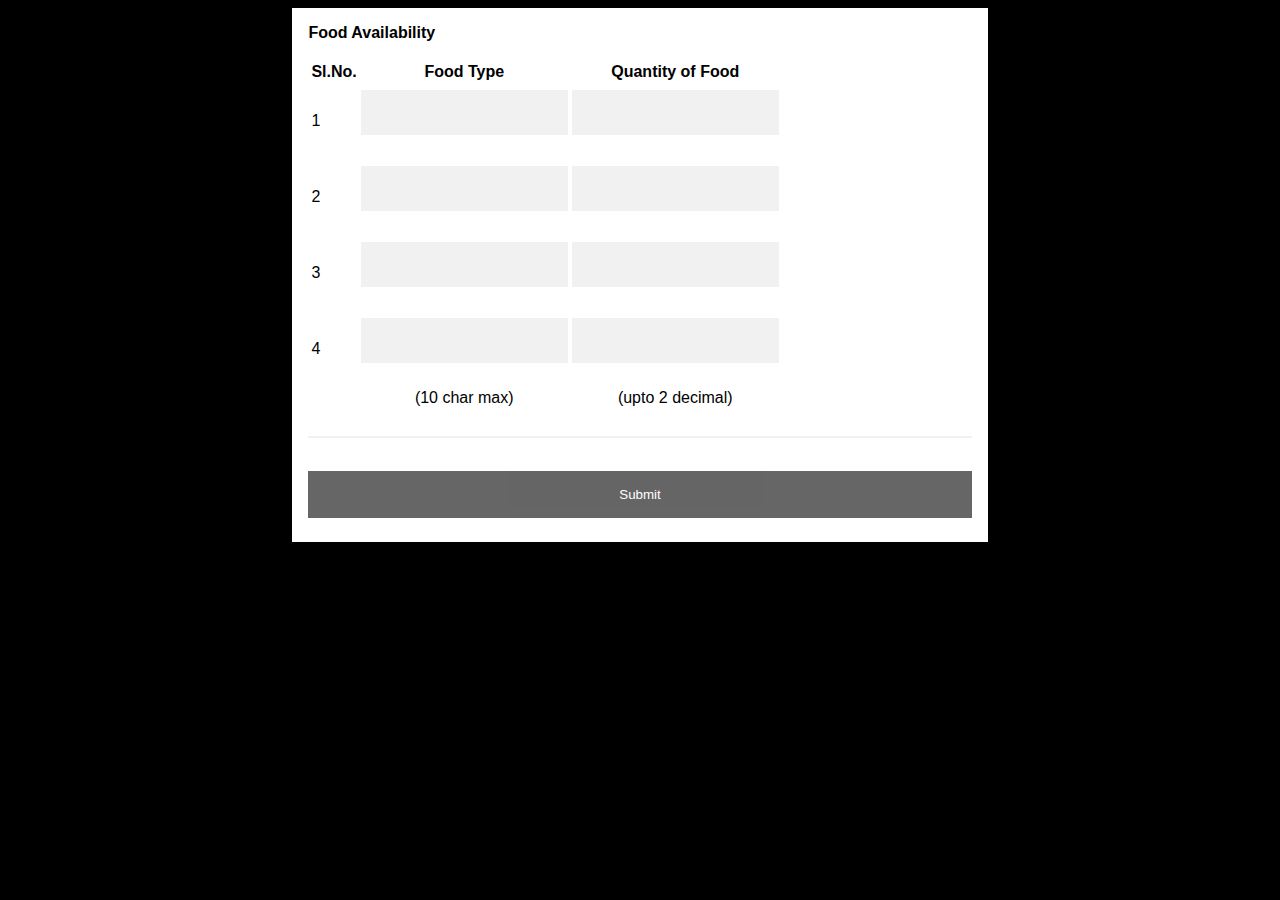
<file: templates/food availabilty.html>
<!DOCTYPE html>
<html>
<head>
<meta name="viewport" content="width=device-width, initial-scale=1">
<style>
body {
  font-family: Arial, Helvetica, sans-serif;
  background-color: black;
}

* {
  box-sizing: border-box;
}

/* Add padding to containers */
.container {
  padding: 16px;
  background-color: white;
}

/* Full-width input fields */
input[type=text], input[type=password] {
  width: 100%;
  padding: 15px;
  margin: 5px 0 22px 0;
  display: inline-block;
  border: none;
  background: #f1f1f1;
}

input[type=text]:focus, input[type=password]:focus {
  background-color: #ddd;
  outline: none;
}

/*mobile no.*/
input[type="tel"] {
  border: 1px solid #ddd;
  padding: 4px 8px;
}
input[type="tel"]:focus {
  border: 1px solid #000;
}

input[type="submit"] {
  font-weight: bold;
  padding: 4px 8px;
  border:1px solid #000;
  background: #3b5998;
  color:#fff;
}
.widthauto{
  width: auto !important;
}
form {
  width: 55%;
  margin: 0 auto;
}

.p {
  padding-top: 30px;
}

/* Overwrite default styles of hr */
hr {
  border: 1px solid #f1f1f1;
  margin-bottom: 25px;
}

/* Set a style for the submit button */
.registerbtn {
  background-color: #555555;
  color: white;
  padding: 16px 20px;
  margin: 8px 0;
  border: none;
  cursor: pointer;
  width: 100%;
  opacity: 0.9;
}

.registerbtn:hover {
  opacity: 1;
}

/* Add a blue text color to links */
a {
  color: dodgerblue;
}

/* Set a grey background color and center the text of the "sign in" section */
.signin {
  background-color: #f1f1f1;
  text-align: center;
}
</style>
</head>
<body>

<form action="/action_page.php">
  <div class="container">
    

 
 <label for="Food_availability"><b>Food Availability</b></label><br><br>
 
 <table>
 
<tr>
<td align="center"><b>Sl.No.</b></td>

<td align="center"><b>Food Type</b></td>

<td align="center"><b>Quantity of Food</b></td>
</tr>
 
<tr>
<td>1</td>

<td><input type="text" name="Food_Type" maxlength="30" required /></td>
<td><input type="text" name="Quantity_of_Food" maxlength="30" required /></td>

</tr>
 
<tr>
<td>2</td>

<td><input type="text" name="Food_Type" maxlength="30" required /></td>
<td><input type="text" name="Quantity_of_Food" maxlength="30" required /></td>
</tr>
 
<tr>
<td>3</td>
<td><input type="text" name="Food_Type" maxlength="30" required /></td>
<td><input type="text" name="Quantity_of_Food" maxlength="30" required /></td>
</tr>
 
<tr>
<td>4</td>
<td><input type="text" name="Food_Type" maxlength="30" required /></td>
<td><input type="text" name="Quantity_of_Food" maxlength="30" required /></td>
</tr>
 
<tr>
<td></td>

<td align="center">(10 char max)</td>
<td align="center">(upto 2 decimal)</td>
</tr>
</table>

 <br><hr>


    <button type="submit" class="registerbtn">Submit</button>
  </div>
  
  
</form>

</body>
</html>
</file>
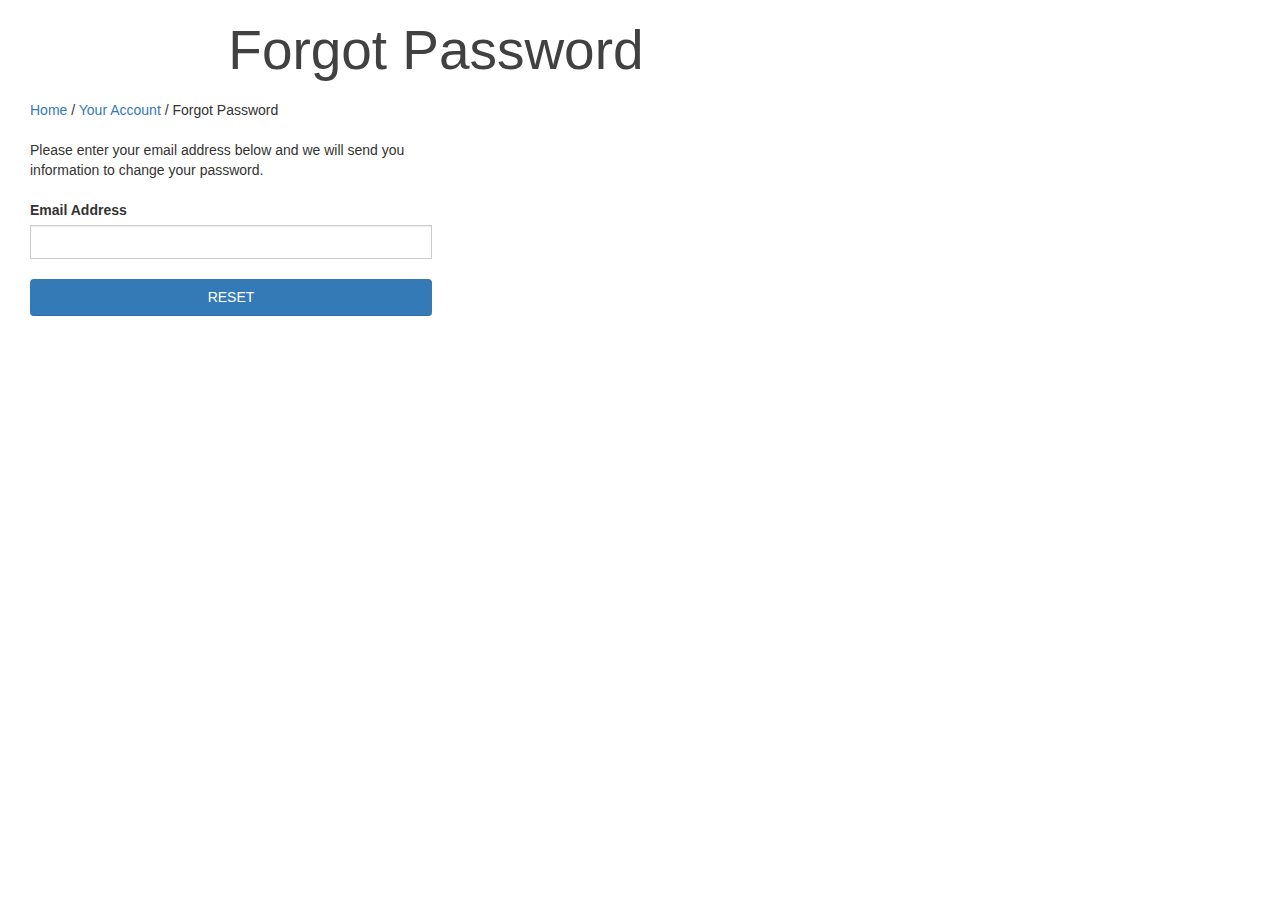
<file: templates/forgot-password.html>
<!DOCTYPE html>
<html>
<head>
<link rel="stylesheet" href="https://maxcdn.bootstrapcdn.com/bootstrap/3.3.7/css/bootstrap.min.css">
<link rel="stylesheet" href="../static/css/forgot-password.css">

<script src="https://ajax.googleapis.com/ajax/libs/jquery/1.12.4/jquery.min.js"></script>
<script src="https://maxcdn.bootstrapcdn.com/bootstrap/3.3.7/js/bootstrap.min.js"></script>
</head>
<body>
<div id="highlighted" class="hl-basic hidden-xs">
   <div class="container-fluid">
      <div class="row">
         <div class="col-sm-9 col-sm-offset-3 col-md-9 col-md-offset-3 col-lg-10 col-lg-offset-2">
            <h1>
               Forgot Password
            </h1>
         </div>
      </div>
   </div>
</div>

<div id="content" class="interior-page">
<div class="container-fluid">
<div class="row">
<!--Sidebar-->


<!--Content-->
<div class="col-sm-9 col-md-9 col-lg-10 content equal-height">
  <div class="content-area-right">
   <div class="content-crumb-div">
      <a href="index.html">Home</a> / <a href="">Your Account</a> / Forgot Password
   </div>
      <div class="row">
         <div class="col-md-5 forgot-form">
            <p>
               Please enter your email address below and we will send you information to change your password.
            </p>
            <label class="label-default" for="un">Email Address</label> <input id="email_addy" name="email_addy" class="form-control" type="text"><br>
            <a id="mybad" class="btn btn-primary" role="button">RESET</a>
         </div>
         <div class="col-md-5 forgot-return" style="display:none;">
            <h3>
               Reset Password Sent
            </h3>
            <p>
               An email has been sent to your address with a reset password you can use to access your account.
            </p>
         </div>
      </div>
   </div>
</div>
</body>
</html>
</file>
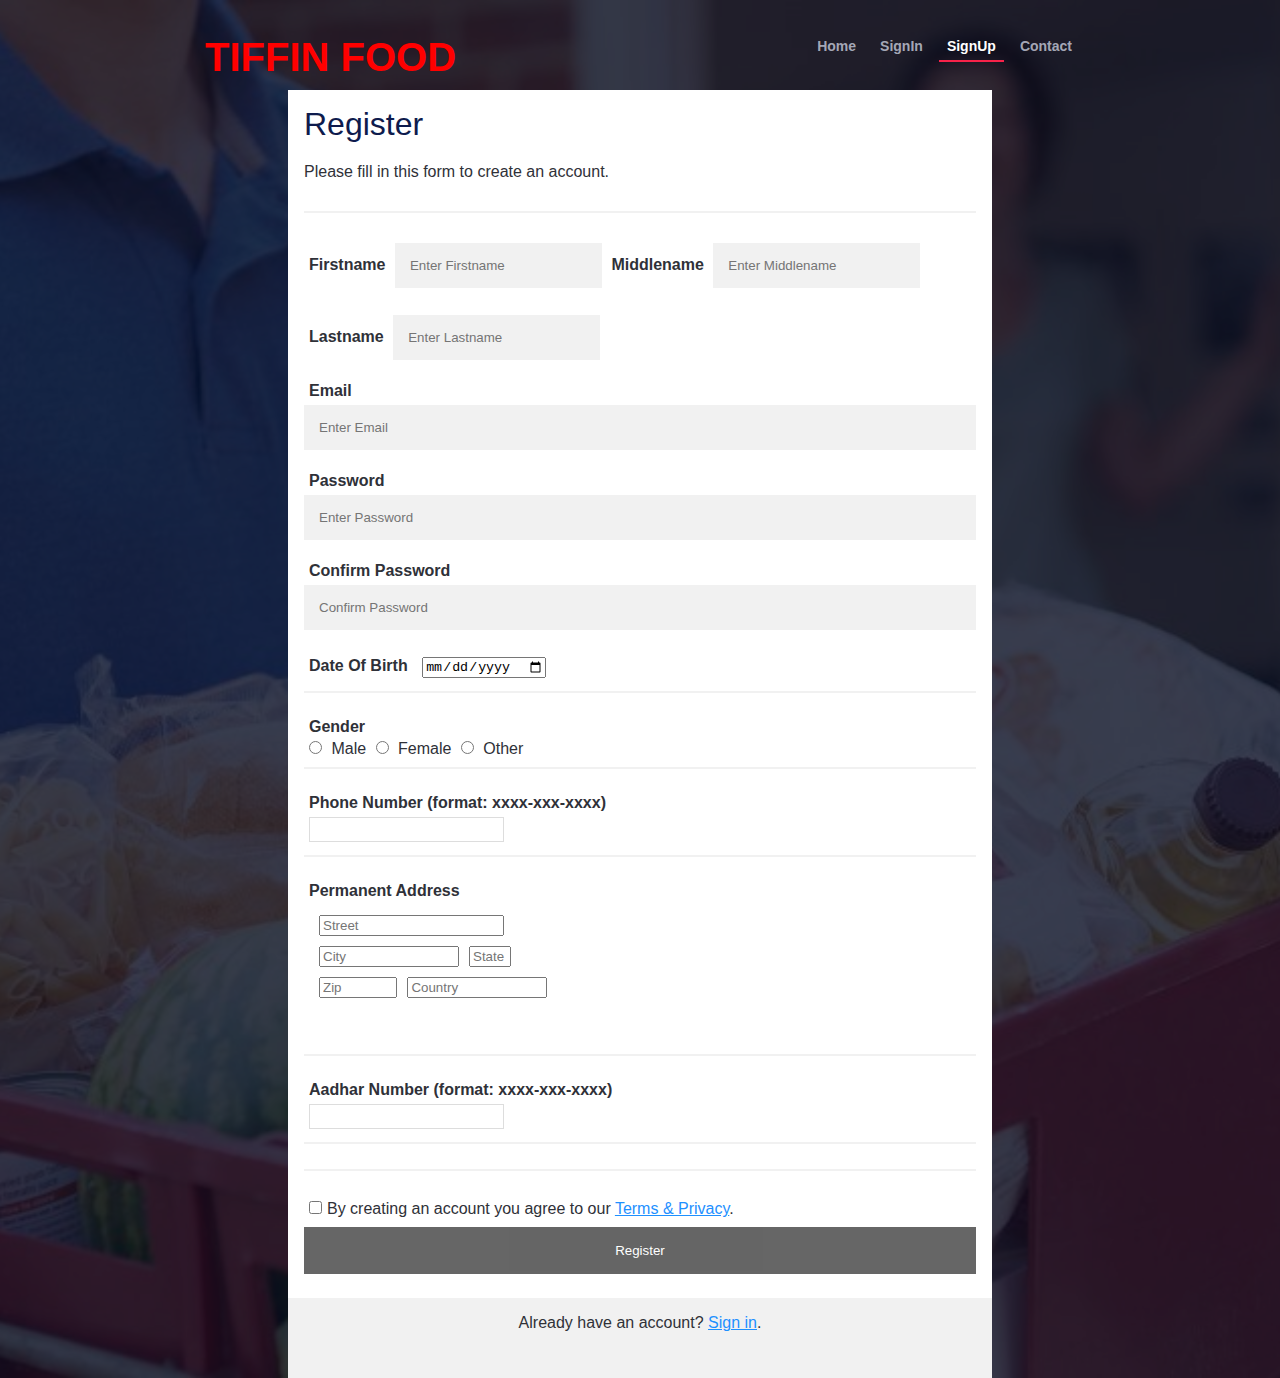
<file: templates/signup.html>
<!DOCTYPE html>
<html>
<head>
<meta name="viewport" content="width=device-width, initial-scale=1">
	<link href="../static/css/style.css" rel="stylesheet">
	<style>
		body {
		  font-family: Arial, Helvetica, sans-serif;
		  background: url(../static/food.jpg) top center;
		   background-repeat: no-repeat;
		  background-size: cover;
		  margin:0px;
		}

		#bgColor {
			background: rgba(6, 12, 34, 0.8);
		}
		
		* {
		  box-sizing: border-box;
		}

		/* Add padding to containers */
		.container {
		  padding: 16px;
		  background-color: white;
		}

		/* Full-width input fields */
		input[type=text], input[type=password] {
		  width: 100%;
		  padding: 15px;
		  margin: 5px 0 22px 0;
		  display: inline-block;
		  border: none;
		  background: #f1f1f1;
		}

		input[type=text]:focus, input[type=password]:focus {
		  background-color: #ddd;
		  outline: none;
		}

		/*mobile no.*/
		input[type="tel"] {
		  border: 1px solid #ddd;
		  padding: 4px 8px;
		}
		input[type="tel"]:focus {
		  border: 1px solid #000;
		}

		input[type="submit"] {
		  font-weight: bold;
		  padding: 4px 8px;
		  border:1px solid #000;
		  background: #3b5998;
		  color:#fff;
		}
		.widthauto{
		  width: auto !important;
		}
		form {
		  width: 55%;
		  margin: 0 auto;
		}

		.p {
		  padding-top: 30px;
		}

		/*address*/
		input, label {
		  
		  margin: 5px 5px;
		}

		.left {
		  
		  right: 0px;
		  width: 300px;
		  padding: 10px;
		}

		.form-group {
		 
		  margin: 30px auto;
		  width: 450px;
		}

		.form-control {

		  float: left;
		}

		#inputStreet {
		  
		  width: 100%;
		}

		#inputCity {
		  width: 50%;
		}

		#inputState {
		  width: 15%;
		}

		#inputZip {
		  width: 28%;
		}

		#inputCountry {
		  width: 50%;
		}
		/* Overwrite default styles of hr */
		hr {
		  border: 1px solid #f1f1f1;
		  margin-bottom: 25px;
		}

		/* Set a style for the submit button */
		.registerbtn {
		  background-color: #555555;
		  color: white;
		  padding: 16px 20px;
		  margin: 8px 0;
		  border: none;
		  cursor: pointer;
		  width: 100%;
		  opacity: 0.9;
		}

		.registerbtn:hover {
		  opacity: 1;
		}

		/* Add a blue text color to links */
		a {
		  color: dodgerblue;
		}

		/* Set a grey background color and center the text of the "sign in" section */
		.signin {
		  background-color: #f1f1f1;
		  text-align: center;
		}
		
		#header {
		  : 120px;
		  padding: 30px 200px;
		  position: static;
		  display : block;
		}
	</style>
</head>

<body>
<div id = "bgColor">
	<header id="header">
		<div class="container1">

			<div id = "Title">
			<label id = "logo">TIFFIN FOOD</label>
			</div>

			<nav id="nav-menu-container">
			<ul class="nav-menu">
			    <li><a href="index.html">Home</a></li>
				<li><a href="login.html">SignIn</a></li>
				<li class="menu-active"><a href="#">SignUp</a></li>
				<li><a href="contact.html">Contact</a></li>
		
			</ul>
			</nav><!-- #nav-menu-container -->
		</div>
	</header>
	  
	<div>
		<form method="POST" action="">
		<div class="container">
		<h1>Register</h1>
		<p>Please fill in this form to create an account.</p>
		<hr>
		<label for="firstname"><b>Firstname</b></label>
		<input type="text" placeholder="Enter Firstname" name="Firstname" required class="widthauto">
		<label for="middlename"><b>Middlename</b></label>
		<input type="text" placeholder="Enter Middlename" name="Middlename" required class="widthauto">
		<label for="lastname"><b>Lastname</b></label>
		<input type="text" placeholder="Enter Lastname" name="Lastname" required class="widthauto">
		<br>

		<label for="email"><b>Email</b></label>
		<input type="text" placeholder="Enter Email" name="email" required>

		<label for="psw"><b>Password</b></label>
		<input type="password" placeholder="Enter Password" name="psw" required>

		<label for="psw-repeat"><b>Confirm Password</b></label>
		<input type="password" placeholder="Confirm Password" name="psw-repeat" required> 
		<label for="dob"><b>Date Of Birth</b></label>
		<input type="date" name="bday" required>
		<hr>
		<label for="gender"><b>Gender</b></label><br>
		<input type="radio" name="gender" value="male" required> Male
		<input type="radio" name="gender" value="female" required> Female
		<input type="radio" name="gender" value="other" required> Other
		<hr>
		<label for="phonenum"><b>Phone Number (format: xxxx-xxx-xxxx)</b></label><br/>
		<input id="phonenum" type="tel" pattern="^\d{4}-\d{3}-\d{4}$" required >
		<hr>
		<label ><b>Permanent Address</b></label>
			<div class="left">
		<input type="street" 
			 class="form-control" 
			 id="autocomplete" 
			 placeholder="Street" required>

		<input type="city" 
			 class="form-control" 
			 id="inputCity" 
			 placeholder="City" required>

		<input type="state" 
			 class="form-control" 
			 id="inputState" 
			 placeholder="State" required>

		<input type="zip" 
			 class="form-control" 
			 id="inputZip" 
			 placeholder="Zip" required>

		<input type="country" 
			 class="form-control" 
			 id="inputCountry" 
			 placeholder="Country" required>
		</div>
		<br>
		</label>
		  <br><br>

		<br><br><br><br>
		<hr>
		<label for="aadhar"><b>Aadhar Number (format: xxxx-xxx-xxxx)</b></label><br>
		<input id="aadhar" name = "adhar" type="tel" pattern="\a{4}-a{4}-a{4}-" required>
		<hr>
		<hr>
		<input type="checkbox" required>By creating an account you agree to our <a href="#">Terms & Privacy</a>.
		<button type="submit" class="registerbtn">Register</button>
		</div>
		<div class="container signin">
		<p>Already have an account? <a href="login.html">Sign in</a>.</p>
		</div>
		</form>
	</div>
</div>
</body>
</html>
</file>
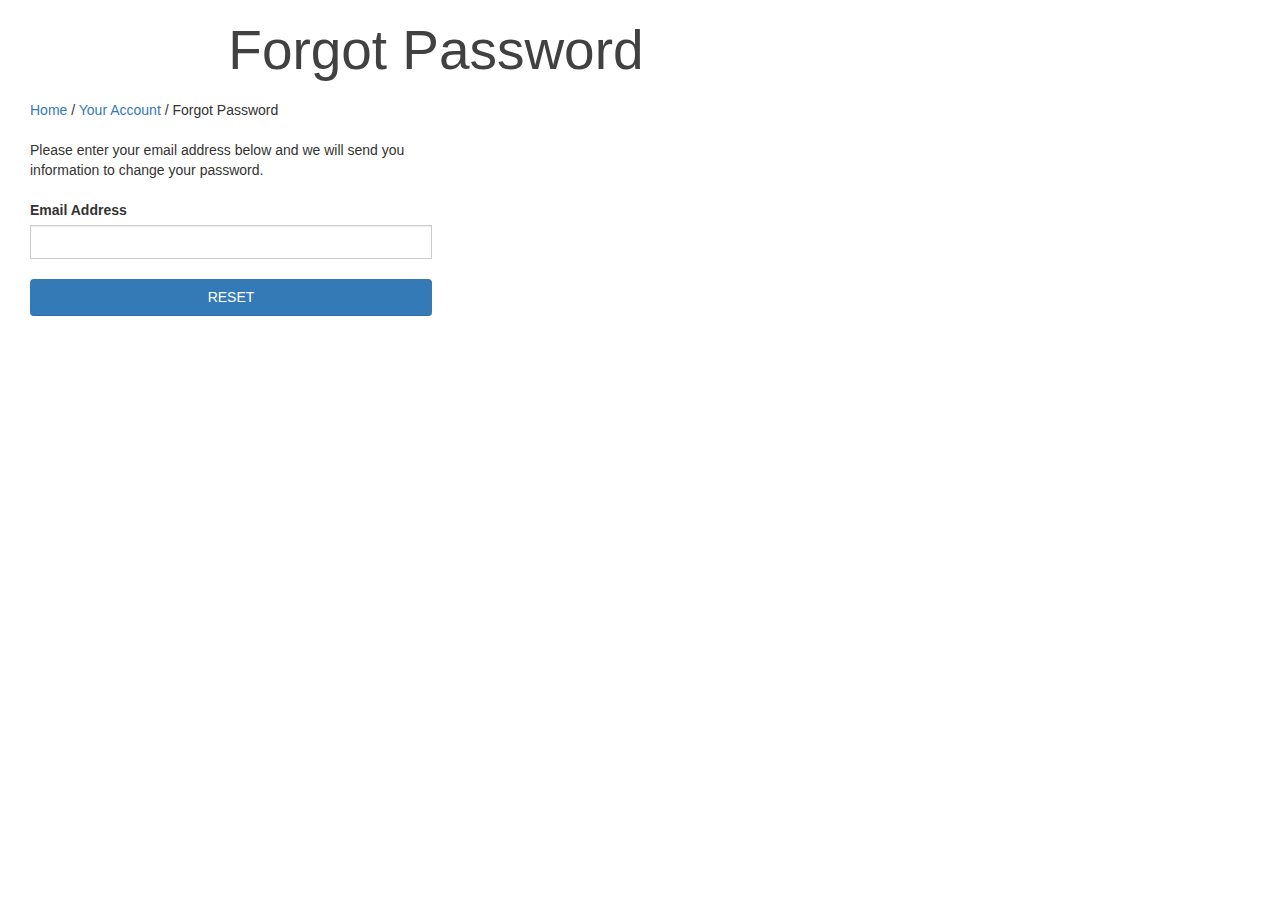
<file: templates/afterLogin/forgot-password.html>
<!DOCTYPE html>
<html>
<head>
<link rel="stylesheet" href="https://maxcdn.bootstrapcdn.com/bootstrap/3.3.7/css/bootstrap.min.css">
<link rel="stylesheet" href="../../static/css/forgot-password.css">

<script src="https://ajax.googleapis.com/ajax/libs/jquery/1.12.4/jquery.min.js"></script>
<script src="https://maxcdn.bootstrapcdn.com/bootstrap/3.3.7/js/bootstrap.min.js"></script>
</head>
<body>
<div id="highlighted" class="hl-basic hidden-xs">
   <div class="container-fluid">
      <div class="row">
         <div class="col-sm-9 col-sm-offset-3 col-md-9 col-md-offset-3 col-lg-10 col-lg-offset-2">
            <h1>
               Forgot Password
            </h1>
         </div>
      </div>
   </div>
</div>

<div id="content" class="interior-page">
<div class="container-fluid">
<div class="row">
<!--Sidebar-->


<!--Content-->
<div class="col-sm-9 col-md-9 col-lg-10 content equal-height">
  <div class="content-area-right">
   <div class="content-crumb-div">
      <a href="index.html">Home</a> / <a href="">Your Account</a> / Forgot Password
   </div>
      <div class="row">
         <div class="col-md-5 forgot-form">
            <p>
               Please enter your email address below and we will send you information to change your password.
            </p>
            <label class="label-default" for="un">Email Address</label> <input id="email_addy" name="email_addy" class="form-control" type="text"><br>
            <a id="mybad" class="btn btn-primary" role="button">RESET</a>
         </div>
         <div class="col-md-5 forgot-return" style="display:none;">
            <h3>
               Reset Password Sent
            </h3>
            <p>
               An email has been sent to your address with a reset password you can use to access your account.
            </p>
         </div>
      </div>
   </div>
</div>
</body>
</html>
</file>
<file: static/css/forgot-password.css>
#highlighted {
    position: relative;
    background-color: ;
}
@media (min-width: 992px)
#highlighted .container-fluid {
    margin-bottom: 2.5rem;
}
#highlighted .container-fluid h1, #highlighted .container-fluid p {
    color: ;
}
.h1, h1 {
    font-size: 54.93px;
}
.h1, h1, h2, h3, h4, h5, h6 {
    font-family: Verlag,museo-sans,'Helvetica Neue',Helvetica,Arial,sans-serif;
    color: #414141;
}
.h1, body, h1, h2, h3, h4, h5, h6, html {
    font-weight: 300;
}
#content {
    background-position: right bottom;
    background-repeat: no-repeat;
}
.interior-page {
    background-color: #FFF;
    padding-bottom: 30px;
}
#highlighted+#content.interior-page .interior-page-nav {
    margin-top: -4em;
}
#highlighted+#content.interior-page .interior-page-nav, .interior-page .interior-page-nav {
    padding-left: 0;
}
.sidebar {
    margin-top: 2em;
}
@media (min-width: 1200px)
.col-lg-2 {
    width: 16.66666667%;
}
.content-area-right {
    max-width: 1200px;
    padding-right: 15px;
    padding-left: 15px;
}
.container-fluid>.row h2.crumb-title {
    margin-bottom: 0;
}
.page-title {
    min-height: 50px;
}
.page-title, ul {
    margin: 0;
    list-style: none;
}
.content-crumb-div {
    margin: 5px 0 20px;
}
a {
    text-decoration: none;
}
.container-fluid .row .modal, .page .modal {
    position: fixed;
    top: 35%;
}
#highlighted+#content.interior-page .interior-page-nav, .interior-page .interior-page-nav {
    padding-left: 0;
}
#highlighted+#content.interior-page .interior-page-nav {
    margin-top: -4em;
}
.dynamicDiv.panel-group {
    border: 1px solid #E7E9E9;
    margin-left: 30px;
}
.panel-group {
    margin-bottom: 0;
    background-color: #fff;
}
.panel-group .panel {
    -webkit-border-radius: 0;
    -moz-border-radius: 0;
    border-radius: 0;
    border: none;
    box-shadow: none;
}
.panel-group .panel-heading {
    padding: 0;
    border: none;
}
.panel-default>.panel-heading {
    color: #333;
    background-color: #f5f5f5;
    border-color: #ddd;
}
.panel-group .panel-heading .panel-title {
    font-size: 1.1em;
    font-family: Verlag,museo-sans,'Helvetica Neue',Helvetica,Arial,sans-serif;
}
.interior-page-nav .panel-group .panel-heading .panel-title a {
    background: 0 0;
}
.panel-group .panel-heading .panel-title a {
    display: block;
    padding: 15px 45px 15px 15px;
    background: url(/resources/images/misc/icon_accordion-open.png) 95% center no-repeat #f6f6f6;
}
span.subMenuHighlight, ul.panel-heading li.panel-title a:hover {
    color: #ED3C95;
}
.panel-group .panel-heading .panel-title {
    font-size: 1.1em;
    font-family: Verlag,museo-sans,'Helvetica Neue',Helvetica,Arial,sans-serif;
}
ul.panel-heading {
    margin-bottom: 1px;
}
.panel-group .panel-heading .panel-title a {
    display: block;
    padding: 15px 45px 15px 15px;
    background: url(/resources/images/misc/icon_accordion-open.png) 95% center no-repeat #f6f6f6;
}
.panel-group {
    margin-bottom: 0;
    background-color: #fff;
}
.label-default {
    background-color: #FFF;
    margin-top: 10px;
}
label {
    display: inline-block;
    margin-bottom: 5px;
    font-weight: 700;
}
.form-control {
    border-radius: 0;
}
.btn-primary {
    color: ;
    background-color: ;
    border-color: ;
    width: 100%;
}
.btn-block {
    display: block;
}
.btn {
    padding: 8px 28px;
    font-weight: 400;
    -webkit-transition: background .3s ease-in;
    transition: background .3s ease-in;
    white-space: normal;
    border-width: 0 0 1px;
}
.content-area-right {
   margin-top: 10px;
}
</file>
<file: static/css/style.css>
body {
  background: #fff;
  color: #2f3138;
  font-family: "Open Sans", sans-serif;
}

a {
  color: #f82249;
  transition: 0.5s;
}

a:hover,
a:active,
a:focus {
  color: #f8234a;
  outline: none;
  text-decoration: none;
}

p {
  padding: 0;
  margin: 0 0 30px 0;
}

h1,
h2,
h3,
h4,
h5,
h6 {
  font-family: "Raleway", sans-serif;
  font-weight: 400;
  margin: 0 0 20px 0;
  padding: 0;
  color: #0e1b4d;
}

.main-page {
  margin-top: 70px;
}

.wow {
  visibility: hidden;
}


/* Sections Header
--------------------------------*/

.section-header {
  margin-bottom: 60px;
  position: relative;
  padding-bottom: 20px;
}

.section-header::before {
  content: '';
  position: absolute;
  display: block;
  width: 60px;
  height: 5px;
  background: #f82249;
  bottom: 0;
  left: calc(50% - 25px);
}

.section-header h2 {
  font-size: 36px;
  text-transform: uppercase;
  text-align: center;
  font-weight: 700;
  margin-bottom: 10px;
}

.section-header p {
  text-align: center;
  padding: 0;
  margin: 0;
  font-size: 18px;
  font-weight: 500;
  color: #9195a2;
}

.section-with-bg {
  background-color: #f6f7fd;
}

/*--------------------------------------------------------------
# Header
--------------------------------------------------------------*/

#header {
  height: 90px;
  padding: 25px 0;
  position: fixed;
  left: 0;
  top: 0;
  right: 0;
  transition: all 0.5s;
  z-index: 997;
  display : block;
}

#header.header-scrolled,
#header.header-fixed {
  background: rgba(6, 12, 34, 0.98);
  height: 70px;
  padding: 15px 0;
  transition: all 0.5s;
}

#header #logo h1 {
  font-size: 36px;
  margin: 0;
  padding: 6px 0;
  line-height: 1;
  font-family: "Raleway", sans-serif;
  font-weight: 700;
  letter-spacing: 3px;
  text-transform: uppercase;
}

#header #logo h1 span {
  color: #f82249;
}

#header #logo h1 a,
#header #logo h1 a:hover {
  color: #fff;
}

#header #logo img {
  padding: 0;
  margin: 0;
  max-height: 40px;
}
#logo {
	float:left;
	font-size:40px;
	font-weight:700;
	padding: 0px;
	color : RED;
	width:400px;
	
}
/*--------------------------------------------------------------
# Navigation Menu
--------------------------------------------------------------*/

.nav-menu,
.nav-menu * {
  margin: 0;
  padding: 0;
  list-style: none;
}

.nav-menu ul {
  position: absolute;
  display: none;
  top: 100%;
  left: 0;
  z-index: 99;
}

.nav-menu li {
  position: relative;
  white-space: nowrap;
}

.nav-menu > li {
  float: left;
}

.nav-menu li:hover > ul,
.nav-menu li.sfHover > ul {
  display: block;
}

.nav-menu ul ul {
  top: 0;
  left: 100%;
}

.nav-menu ul li {
  min-width: 180px;
}

/* Nav Menu Arrows */

.sf-arrows .sf-with-ul {
  padding-right: 30px;
}

.sf-arrows .sf-with-ul:after {
  content: "\f107";
  position: absolute;
  right: 15px;
  font-family: FontAwesome;
  font-style: normal;
  font-weight: normal;
}

.sf-arrows ul .sf-with-ul:after {
  content: "\f105";
}

/* Nav Meu Container */

#nav-menu-container {
  float: right;
  margin: 0;
}

/* Nav Meu Styling */

.nav-menu a {
  padding: 8px;
  text-decoration: none;
  display: inline-block;
  color: rgba(202, 206, 221, 0.8);
  font-family: "Raleway", sans-serif;
  font-weight: 600;
  font-size: 14px;
  outline: none;
}

.nav-menu .menu-active a,
.nav-menu a:hover {
  color: #fff;
}

.nav-menu > li {
  margin-left: 8px;
}

.nav-menu > li > a:before {
  content: "";
  position: absolute;
  width: 0;
  height: 2px;
  bottom: 0;
  left: 0;
  background-color: #f82249;
  visibility: hidden;
  transition: all 0.3s ease-in-out 0s;
}

.nav-menu a:hover:before,
.nav-menu li:hover > a:before,
.nav-menu .menu-active > a:before {
  visibility: visible;
  width: 100%;
}

.nav-menu li.buy-tickets a {
  color: #fff;
  background: #f82249;
  padding: 7px 22px;
  border-radius: 50px;
  border: 2px solid #f82249;
  transition: all ease-in-out 0.3s;
  font-weight: 500;
  margin-left: 8px;
  margin-top: 2px;
  line-height: 1;
  font-size: 13px;
}

.nav-menu li.buy-tickets a:hover {
  background: none;
}

.nav-menu li.buy-tickets:hover a:before,
.nav-menu li.buy-tickets.menu-active a:before {
  visibility: hidden;
}

.nav-menu ul {
  margin: 4px 0 0 0;
  padding: 10px;
  box-shadow: 0px 0px 30px rgba(127, 137, 161, 0.25);
  background: #fff;
  border-radius: 3px;
}

.nav-menu ul li {
  transition: 0.3s;
}

.nav-menu ul li a {
  padding: 10px;
  color: #060c22;
  transition: 0.3s;
  display: block;
  font-size: 13px;
  text-transform: none;
  border-radius: 3px;
}

.nav-menu ul li:hover > a {
  background: #f82249;
  color: #fff;
}

.nav-menu ul ul {
  margin: 0;
}

/* Mobile Nav Toggle */

#mobile-nav-toggle {
  position: fixed;
  right: 0;
  top: 0;
  z-index: 999;
  margin: 15px 15px 0 0;
  border: 0;
  background: none;
  font-size: 24px;
  display: none;
  transition: all 0.4s;
  outline: none;
  cursor: pointer;
}

#mobile-nav-toggle i {
  color: #fff;
}

/* Mobile Nav Styling */

#mobile-nav {
  position: fixed;
  top: 0;
  padding-top: 18px;
  bottom: 0;
  z-index: 998;
  background: rgba(6, 12, 34, 0.9);
  left: -260px;
  width: 260px;
  overflow-y: auto;
  transition: 0.4s;
}

#mobile-nav ul {
  padding: 0;
  margin: 0;
  list-style: none;
}

#mobile-nav ul li {
  position: relative;
}

#mobile-nav ul li a {
  color: #fff;
  font-size: 17px;
  overflow: hidden;
  padding: 10px 22px 10px 15px;
  position: relative;
  text-decoration: none;
  width: 100%;
  display: block;
  outline: none;
}

#mobile-nav ul li a:hover {
  color: #f82249;
}

#mobile-nav ul li li {
  padding-left: 30px;
}

#mobile-nav ul .menu-has-children i {
  position: absolute;
  right: 0;
  z-index: 99;
  padding: 15px;
  cursor: pointer;
  color: #fff;
}

#mobile-nav ul .menu-has-children i.fa-chevron-up {
  color: #f82249;
}

#mobile-nav ul .menu-item-active {
  color: #f82249;
}

#mobile-body-overly {
  width: 100%;
  height: 100%;
  z-index: 997;
  top: 0;
  left: 0;
  position: fixed;
  background: rgba(6, 12, 34, 0.8);
  display: none;
}

/* Mobile Nav body classes */

body.mobile-nav-active {
  overflow: hidden;
}

body.mobile-nav-active #mobile-nav {
  left: 0;
}

body.mobile-nav-active #mobile-nav-toggle {
  color: #fff;
}

/*--------------------------------------------------------------
# Intro Section
--------------------------------------------------------------*/

#intro {
  width: 100%;
  height: 100vh;
  background: url(../food.jpg) top center;
  background-size: cover;
  overflow: hidden;
  position: relative;
}

#intro:before {
  content: "";
  background: rgba(6, 12, 34, 0.8);
  position: absolute;
  bottom: 0;
  top: 0;
  left: 0;
  right: 0;
}

#intro .intro-container {
  position: absolute;
  bottom: 0;
  left: 0;
  top: 90px;
  right: 0;
  display: -webkit-box;
  display: -ms-flexbox;
  display: flex;
  -webkit-box-pack: center;
  -ms-flex-pack: center;
  justify-content: center;
  -webkit-box-align: center;
  -ms-flex-align: center;
  align-items: center;
  -webkit-box-orient: vertical;
  -webkit-box-direction: normal;
  -ms-flex-direction: column;
  flex-direction: column;
  text-align: center;
  padding: 0 15px;
}

#intro h1 {
  color: #fff;
  font-family: "Raleway", sans-serif;
  font-size: 56px;
  font-weight: 600;
  text-transform: uppercase;
}

#intro h1 span {
  color: #f82249;
}

#intro p {
  color: #ebebeb;
  font-weight: 700;
  font-size: 20px;
}


#intro .about-btn {
  font-family: "Raleway", sans-serif;
  font-weight: 500;
  font-size: 25px;
  letter-spacing: 1px;
  display: inline-block;
  padding: 12px 32px;
  border-radius: 50px;
  transition: 0.5s;
  line-height: 1;
  margin: 10px;
  color: #fff;
  -webkit-animation-delay: 0.8s;
  animation-delay: 0.8s;
  border: 2px solid #f82249;
}

#intro .about-btn:hover {
  background: #f82249;
  color: #fff;
}
</file>
